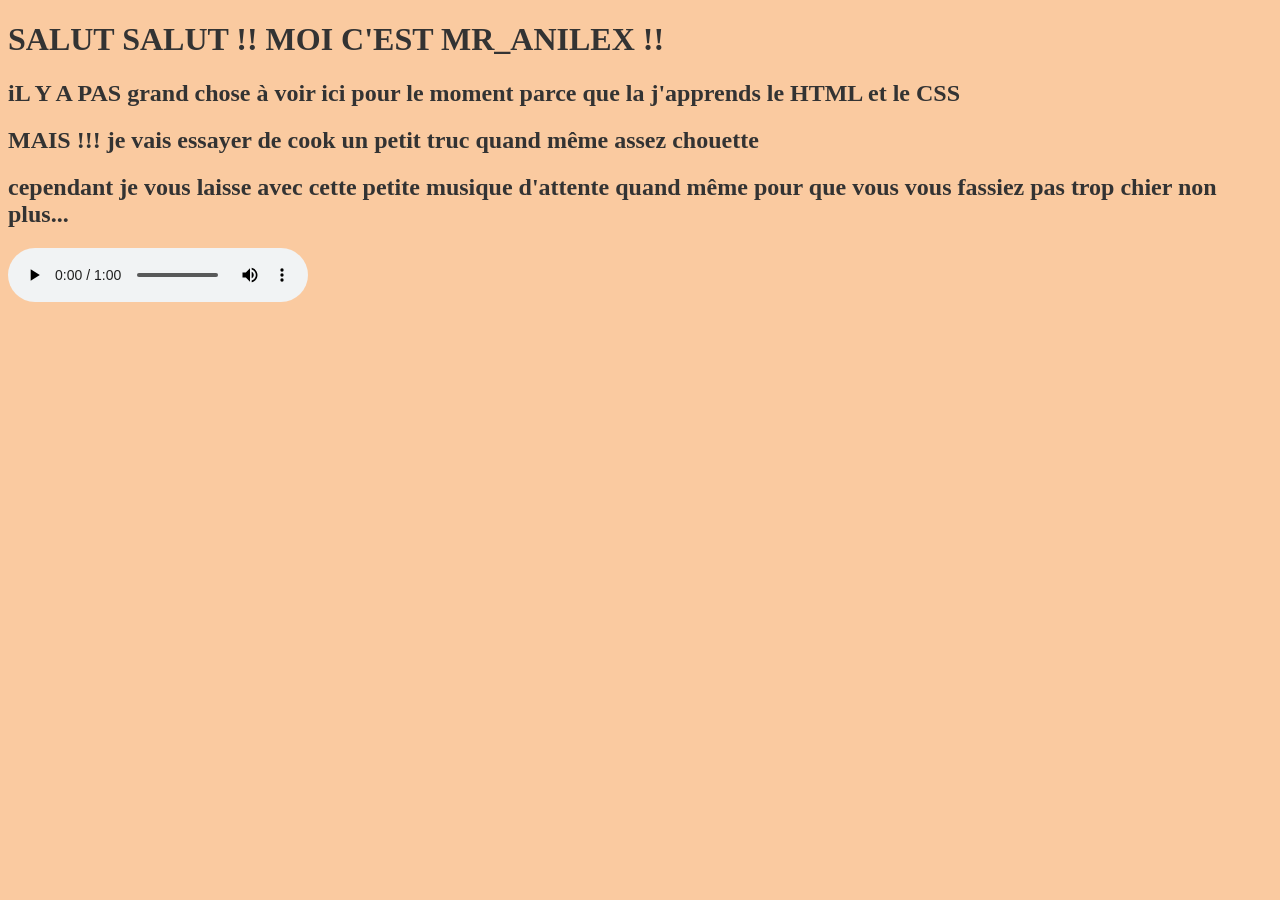
<file: index.html>
<!DOCTYPE html>

<html lang="fr"

<ahead>
    <meta charset="UTF-8">
    <meta name="viewport" content="width=device-width, initial-scale=1.0">
    <title>Moi ! C'est Mr_Anilex</title>
</ahead>

<body>
    <h1>SALUT SALUT !! MOI C'EST MR_ANILEX !!</h1>
    <h2> iL Y A PAS grand chose à voir ici pour le moment parce que la j'apprends le HTML et le CSS</h2>
    <h2> MAIS !!! je vais essayer de cook un petit truc quand même assez chouette</h2> 
    <h2> cependant je vous laisse avec cette petite musique d'attente quand même pour que vous vous fassiez pas trop chier non plus...</h2>
    <audio controls autoplay loop>
        <source src="waiting.mp3" type="audio/mpeg">
        Ton navigateur supporte pas le fichier audio, débrouille toi chef

</body>

style>
    <link rel="stylesheet" href="style.css">
</file>
<file: style.css>
body {
    font-family: "comic sans ms";
    background-color: #facaa0;
    color: #333;
    center: center;
}

background {
    background-color: #facaa0;
}
</file>
